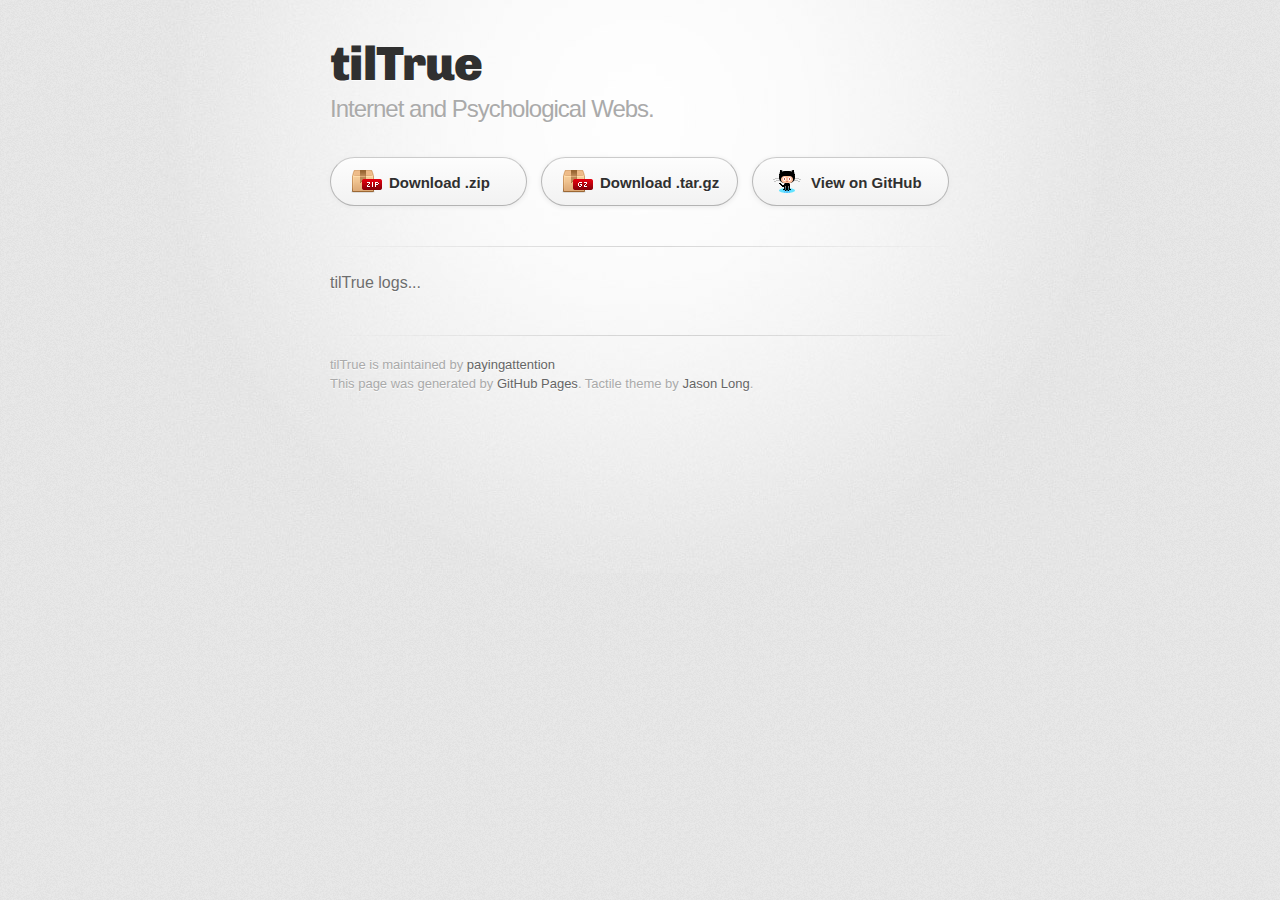
<file: index.html>
<!DOCTYPE html>
<html>
  <head>
    <meta charset='utf-8'>
    <meta http-equiv="X-UA-Compatible" content="chrome=1">
    <link href='https://fonts.googleapis.com/css?family=Chivo:900' rel='stylesheet' type='text/css'>
    <link rel="stylesheet" type="text/css" href="stylesheets/stylesheet.css" media="screen" />
    <link rel="stylesheet" type="text/css" href="stylesheets/pygment_trac.css" media="screen" />
    <link rel="stylesheet" type="text/css" href="stylesheets/print.css" media="print" />
    <!--[if lt IE 9]>
    <script src="//html5shiv.googlecode.com/svn/trunk/html5.js"></script>
    <![endif]-->
    <title>tilTrue by payingattention</title>
  </head>

  <body>
    <div id="container">
      <div class="inner">

        <header>
          <h1>tilTrue</h1>
          <h2>Internet and Psychological Webs.</h2>
        </header>

        <section id="downloads" class="clearfix">
          <a href="https://github.com/payingattention/tilTrue/zipball/master" id="download-zip" class="button"><span>Download .zip</span></a>
          <a href="https://github.com/payingattention/tilTrue/tarball/master" id="download-tar-gz" class="button"><span>Download .tar.gz</span></a>
          <a href="https://github.com/payingattention/tilTrue" id="view-on-github" class="button"><span>View on GitHub</span></a>
        </section>

        <hr>

        <section id="main_content">
          <p>tilTrue logs...</p>
        </section>

        <footer>
          tilTrue is maintained by <a href="https://github.com/payingattention">payingattention</a><br>
          This page was generated by <a href="http://pages.github.com">GitHub Pages</a>. Tactile theme by <a href="http://twitter.com/jasonlong">Jason Long</a>.
        </footer>

        
      </div>
    </div>
  </body>
</html>
</file>
<file: stylesheets/pygment_trac.css>
.highlight  { background: #ffffff; }
.highlight .c { color: #999988; font-style: italic } /* Comment */
.highlight .err { color: #a61717; background-color: #e3d2d2 } /* Error */
.highlight .k { font-weight: bold } /* Keyword */
.highlight .o { font-weight: bold } /* Operator */
.highlight .cm { color: #999988; font-style: italic } /* Comment.Multiline */
.highlight .cp { color: #999999; font-weight: bold } /* Comment.Preproc */
.highlight .c1 { color: #999988; font-style: italic } /* Comment.Single */
.highlight .cs { color: #999999; font-weight: bold; font-style: italic } /* Comment.Special */
.highlight .gd { color: #000000; background-color: #ffdddd } /* Generic.Deleted */
.highlight .gd .x { color: #000000; background-color: #ffaaaa } /* Generic.Deleted.Specific */
.highlight .ge { font-style: italic } /* Generic.Emph */
.highlight .gr { color: #aa0000 } /* Generic.Error */
.highlight .gh { color: #999999 } /* Generic.Heading */
.highlight .gi { color: #000000; background-color: #ddffdd } /* Generic.Inserted */
.highlight .gi .x { color: #000000; background-color: #aaffaa } /* Generic.Inserted.Specific */
.highlight .go { color: #888888 } /* Generic.Output */
.highlight .gp { color: #555555 } /* Generic.Prompt */
.highlight .gs { font-weight: bold } /* Generic.Strong */
.highlight .gu { color: #800080; font-weight: bold; } /* Generic.Subheading */
.highlight .gt { color: #aa0000 } /* Generic.Traceback */
.highlight .kc { font-weight: bold } /* Keyword.Constant */
.highlight .kd { font-weight: bold } /* Keyword.Declaration */
.highlight .kn { font-weight: bold } /* Keyword.Namespace */
.highlight .kp { font-weight: bold } /* Keyword.Pseudo */
.highlight .kr { font-weight: bold } /* Keyword.Reserved */
.highlight .kt { color: #445588; font-weight: bold } /* Keyword.Type */
.highlight .m { color: #009999 } /* Literal.Number */
.highlight .s { color: #d14 } /* Literal.String */
.highlight .na { color: #008080 } /* Name.Attribute */
.highlight .nb { color: #0086B3 } /* Name.Builtin */
.highlight .nc { color: #445588; font-weight: bold } /* Name.Class */
.highlight .no { color: #008080 } /* Name.Constant */
.highlight .ni { color: #800080 } /* Name.Entity */
.highlight .ne { color: #990000; font-weight: bold } /* Name.Exception */
.highlight .nf { color: #990000; font-weight: bold } /* Name.Function */
.highlight .nn { color: #555555 } /* Name.Namespace */
.highlight .nt { color: #000080 } /* Name.Tag */
.highlight .nv { color: #008080 } /* Name.Variable */
.highlight .ow { font-weight: bold } /* Operator.Word */
.highlight .w { color: #bbbbbb } /* Text.Whitespace */
.highlight .mf { color: #009999 } /* Literal.Number.Float */
.highlight .mh { color: #009999 } /* Literal.Number.Hex */
.highlight .mi { color: #009999 } /* Literal.Number.Integer */
.highlight .mo { color: #009999 } /* Literal.Number.Oct */
.highlight .sb { color: #d14 } /* Literal.String.Backtick */
.highlight .sc { color: #d14 } /* Literal.String.Char */
.highlight .sd { color: #d14 } /* Literal.String.Doc */
.highlight .s2 { color: #d14 } /* Literal.String.Double */
.highlight .se { color: #d14 } /* Literal.String.Escape */
.highlight .sh { color: #d14 } /* Literal.String.Heredoc */
.highlight .si { color: #d14 } /* Literal.String.Interpol */
.highlight .sx { color: #d14 } /* Literal.String.Other */
.highlight .sr { color: #009926 } /* Literal.String.Regex */
.highlight .s1 { color: #d14 } /* Literal.String.Single */
.highlight .ss { color: #990073 } /* Literal.String.Symbol */
.highlight .bp { color: #999999 } /* Name.Builtin.Pseudo */
.highlight .vc { color: #008080 } /* Name.Variable.Class */
.highlight .vg { color: #008080 } /* Name.Variable.Global */
.highlight .vi { color: #008080 } /* Name.Variable.Instance */
.highlight .il { color: #009999 } /* Literal.Number.Integer.Long */

.type-csharp .highlight .k { color: #0000FF }
.type-csharp .highlight .kt { color: #0000FF }
.type-csharp .highlight .nf { color: #000000; font-weight: normal }
.type-csharp .highlight .nc { color: #2B91AF }
.type-csharp .highlight .nn { color: #000000 }
.type-csharp .highlight .s { color: #A31515 }
.type-csharp .highlight .sc { color: #A31515 }
</file>
<file: stylesheets/print.css>
html, body, div, span, applet, object, iframe,
h1, h2, h3, h4, h5, h6, p, blockquote, pre,
a, abbr, acronym, address, big, cite, code,
del, dfn, em, img, ins, kbd, q, s, samp,
small, strike, strong, sub, sup, tt, var,
b, u, i, center,
dl, dt, dd, ol, ul, li,
fieldset, form, label, legend,
table, caption, tbody, tfoot, thead, tr, th, td,
article, aside, canvas, details, embed, 
figure, figcaption, footer, header, hgroup, 
menu, nav, output, ruby, section, summary,
time, mark, audio, video {
  margin: 0;
  padding: 0;
  border: 0;
  font-size: 100%;
  font: inherit;
  vertical-align: baseline;
}
/* HTML5 display-role reset for older browsers */
article, aside, details, figcaption, figure, 
footer, header, hgroup, menu, nav, section {
  display: block;
}
body {
  line-height: 1;
}
ol, ul {
  list-style: none;
}
blockquote, q {
  quotes: none;
}
blockquote:before, blockquote:after,
q:before, q:after {
  content: '';
  content: none;
}
table {
  border-collapse: collapse;
  border-spacing: 0;
}
body {
  font-size: 13px;
  line-height: 1.5; 
  font-family: 'Helvetica Neue', Helvetica, Arial, serif;
  color: #000;
}

a {
  color: #d5000d;
  font-weight: bold;
}

header {
  padding-top: 35px;
  padding-bottom: 10px;
}

header h1 {
  font-weight: bold;
  letter-spacing: -1px;
  font-size: 48px;
  color: #303030;
  line-height: 1.2;
}

header h2 {
  letter-spacing: -1px;
  font-size: 24px;
  color: #aaa;
  font-weight: normal;
  line-height: 1.3;
}
#downloads {
  display: none;
}
#main_content {
  padding-top: 20px;
}

code, pre {
  font-family: Monaco, "Bitstream Vera Sans Mono", "Lucida Console", Terminal;
  color: #222;
  margin-bottom: 30px;
  font-size: 12px;
}

code {
  padding: 0 3px;
}

pre {
  border: solid 1px #ddd;
  padding: 20px;
  overflow: auto;
}
pre code {
  padding: 0;
}

ul, ol, dl {
  margin-bottom: 20px;
}


/* COMMON STYLES */

table {
  width: 100%;
  border: 1px solid #ebebeb;
}

th {
  font-weight: 500;
}

td {
  border: 1px solid #ebebeb;
  text-align: center; 
  font-weight: 300;
}

form {
  background: #f2f2f2;
  padding: 20px;
  
}


/* GENERAL ELEMENT TYPE STYLES */

h1 {
  font-size: 2.8em;
} 

h2 {
  font-size: 22px;
  font-weight: bold;
  color: #303030;
  margin-bottom: 8px;
} 

h3 {
  color: #d5000d;
  font-size: 18px;
  font-weight: bold;
  margin-bottom: 8px;
} 
 
h4 {
  font-size: 16px;
  color: #303030;
  font-weight: bold;
} 

h5 {
  font-size: 1em;
  color: #303030;
} 

h6 {
  font-size: .8em;
  color: #303030;
} 

p {
  font-weight: 300;
  margin-bottom: 20px;
}
 
a {
  text-decoration: none;
}

p a {
  font-weight: 400;
}

blockquote {
  font-size: 1.6em;
  border-left: 10px solid #e9e9e9;
  margin-bottom: 20px;
  padding: 0 0 0 30px;
}

ul li {
  list-style: disc inside;
  padding-left: 20px;
}

ol li {
  list-style: decimal inside;
  padding-left: 3px;
}

dl dd {
  font-style: italic;
  font-weight: 100;
}

footer {
  margin-top: 40px;
  padding-top: 20px;
  padding-bottom: 30px;
  font-size: 13px;
  color: #aaa;
}

footer a {
  color: #666;
}

/* MISC */
.clearfix:after {
  clear: both;
  content: '.';
  display: block;
  visibility: hidden;
  height: 0;
}

.clearfix {display: inline-block;}
* html .clearfix {height: 1%;}
.clearfix {display: block;}
</file>
<file: stylesheets/stylesheet.css>
/* http://meyerweb.com/eric/tools/css/reset/ 
   v2.0 | 20110126
   License: none (public domain)
*/
html, body, div, span, applet, object, iframe,
h1, h2, h3, h4, h5, h6, p, blockquote, pre,
a, abbr, acronym, address, big, cite, code,
del, dfn, em, img, ins, kbd, q, s, samp,
small, strike, strong, sub, sup, tt, var,
b, u, i, center,
dl, dt, dd, ol, ul, li,
fieldset, form, label, legend,
table, caption, tbody, tfoot, thead, tr, th, td,
article, aside, canvas, details, embed, 
figure, figcaption, footer, header, hgroup, 
menu, nav, output, ruby, section, summary,
time, mark, audio, video {
	margin: 0;
	padding: 0;
	border: 0;
	font-size: 100%;
	font: inherit;
	vertical-align: baseline;
}
/* HTML5 display-role reset for older browsers */
article, aside, details, figcaption, figure, 
footer, header, hgroup, menu, nav, section {
	display: block;
}
body {
	line-height: 1;
}
ol, ul {
	list-style: none;
}
blockquote, q {
	quotes: none;
}
blockquote:before, blockquote:after,
q:before, q:after {
	content: '';
	content: none;
}
table {
	border-collapse: collapse;
	border-spacing: 0;
}

/* LAYOUT STYLES */
body {
  font-size: 1em;
  line-height: 1.5; 
  background: #e7e7e7 url(../images/body-bg.png) 0 0 repeat;
  font-family: 'Helvetica Neue', Helvetica, Arial, serif;
  text-shadow: 0 1px 0 rgba(255, 255, 255, 0.8);
  color: #6d6d6d;
}

a {
  color: #d5000d;
}
a:hover {
  color: #c5000c;
}

header {
  padding-top: 35px;
  padding-bottom: 25px;
}

header h1 {
  font-family: 'Chivo', 'Helvetica Neue', Helvetica, Arial, serif; font-weight: 900;
  letter-spacing: -1px;
  font-size: 48px;
  color: #303030;
  line-height: 1.2;
}

header h2 {
  letter-spacing: -1px;
  font-size: 24px;
  color: #aaa;
  font-weight: normal;
  line-height: 1.3;
}

#container {
  background: transparent url(../images/highlight-bg.jpg) 50% 0 no-repeat;
  min-height: 595px;
}

.inner {
  width: 620px;
  margin: 0 auto;
}

#container .inner img {
  max-width: 100%;
}

#downloads {
  margin-bottom: 40px;
}

a.button {
  -moz-border-radius: 30px;
  -webkit-border-radius: 30px;                     
  border-radius: 30px;
  border-top: solid 1px #cbcbcb;
  border-left: solid 1px #b7b7b7;
  border-right: solid 1px #b7b7b7;
  border-bottom: solid 1px #b3b3b3;
  color: #303030;
  line-height: 25px;
  font-weight: bold;
  font-size: 15px;
  padding: 12px 8px 12px 8px;
  display: block;
  float: left;
  width: 179px;
  margin-right: 14px;  
  background: #fdfdfd; /* Old browsers */
  background: -moz-linear-gradient(top,  #fdfdfd 0%, #f2f2f2 100%); /* FF3.6+ */
  background: -webkit-gradient(linear, left top, left bottom, color-stop(0%,#fdfdfd), color-stop(100%,#f2f2f2)); /* Chrome,Safari4+ */
  background: -webkit-linear-gradient(top,  #fdfdfd 0%,#f2f2f2 100%); /* Chrome10+,Safari5.1+ */
  background: -o-linear-gradient(top,  #fdfdfd 0%,#f2f2f2 100%); /* Opera 11.10+ */
  background: -ms-linear-gradient(top,  #fdfdfd 0%,#f2f2f2 100%); /* IE10+ */
  background: linear-gradient(top,  #fdfdfd 0%,#f2f2f2 100%); /* W3C */
  filter: progid:DXImageTransform.Microsoft.gradient( startColorstr='#fdfdfd', endColorstr='#f2f2f2',GradientType=0 ); /* IE6-9 */
  -webkit-box-shadow: 10px 10px 5px #888;
  -moz-box-shadow: 10px 10px 5px #888;
  box-shadow: 0px 1px 5px #e8e8e8;
}
a.button:hover {
  border-top: solid 1px #b7b7b7;
  border-left: solid 1px #b3b3b3;
  border-right: solid 1px #b3b3b3;
  border-bottom: solid 1px #b3b3b3;
  background: #fafafa; /* Old browsers */
  background: -moz-linear-gradient(top,  #fdfdfd 0%, #f6f6f6 100%); /* FF3.6+ */
  background: -webkit-gradient(linear, left top, left bottom, color-stop(0%,#fdfdfd), color-stop(100%,#f6f6f6)); /* Chrome,Safari4+ */
  background: -webkit-linear-gradient(top,  #fdfdfd 0%,#f6f6f6 100%); /* Chrome10+,Safari5.1+ */
  background: -o-linear-gradient(top,  #fdfdfd 0%,#f6f6f6 100%); /* Opera 11.10+ */
  background: -ms-linear-gradient(top,  #fdfdfd 0%,#f6f6f6 100%); /* IE10+ */
  background: linear-gradient(top,  #fdfdfd 0%,#f6f6f6, 100%); /* W3C */
  filter: progid:DXImageTransform.Microsoft.gradient( startColorstr='#fdfdfd', endColorstr='#f6f6f6',GradientType=0 ); /* IE6-9 */
}

a.button span {
  padding-left: 50px;
  display: block;
  height: 23px;
}

#download-zip span {
  background: transparent url(../images/zip-icon.png) 12px 50% no-repeat;
}
#download-tar-gz span {
  background: transparent url(../images/tar-gz-icon.png) 12px 50% no-repeat;
}
#view-on-github span {
  background: transparent url(../images/octocat-icon.png) 12px 50% no-repeat;
}
#view-on-github {
  margin-right: 0;
}

code, pre {
  font-family: Monaco, "Bitstream Vera Sans Mono", "Lucida Console", Terminal;
  color: #222;
  margin-bottom: 30px;
  font-size: 14px;
}

code {
  background-color: #f2f2f2;
  border: solid 1px #ddd;
  padding: 0 3px;
}

pre {
  padding: 20px;
  background: #303030;
  color: #f2f2f2;
  text-shadow: none;
  overflow: auto;
}
pre code {
  color: #f2f2f2;
  background-color: #303030;
  border: none;
  padding: 0;
}

ul, ol, dl {
  margin-bottom: 20px;
}


/* COMMON STYLES */

hr {
  height: 1px;
  line-height: 1px;
  margin-top: 1em;
  padding-bottom: 1em;
  border: none;
  background: transparent url('../images/hr.png') 50% 0 no-repeat;
}

strong {
  font-weight: bold;
}

em {
  font-style: italic;
}

table {
  width: 100%;
  border: 1px solid #ebebeb;
}

th {
  font-weight: 500;
}

td {
  border: 1px solid #ebebeb;
  text-align: center; 
  font-weight: 300;
}

form {
  background: #f2f2f2;
  padding: 20px;
  
}


/* GENERAL ELEMENT TYPE STYLES */

h1 {
  font-size: 32px;
} 

h2 {
  font-size: 22px;
  font-weight: bold;
  color: #303030;
  margin-bottom: 8px;
} 

h3 {
  color: #d5000d;
  font-size: 18px;
  font-weight: bold;
  margin-bottom: 8px;
} 
 
h4 {
  font-size: 16px;
  color: #303030;
  font-weight: bold;
} 

h5 {
  font-size: 1em;
  color: #303030;
} 

h6 {
  font-size: .8em;
  color: #303030;
} 

p {
  font-weight: 300;
  margin-bottom: 20px;
}
 
a {
  text-decoration: none;
}

p a {
  font-weight: 400;
}

blockquote {
  font-size: 1.6em;
  border-left: 10px solid #e9e9e9;
  margin-bottom: 20px;
  padding: 0 0 0 30px;
}

ul li {
  list-style: disc inside;
  padding-left: 20px;
}

ol li {
  list-style: decimal inside;
  padding-left: 3px;
}

dl dt {
  color: #303030;
}

footer {
  background: transparent url('../images/hr.png') 0 0 no-repeat;
  margin-top: 40px;
  padding-top: 20px;
  padding-bottom: 30px;
  font-size: 13px;
  color: #aaa;
}

footer a {
  color: #666;
}
footer a:hover {
  color: #444;
}

/* MISC */
.clearfix:after {
  clear: both;
  content: '.';
  display: block;
  visibility: hidden;
  height: 0;
}

.clearfix {display: inline-block;}
* html .clearfix {height: 1%;}
.clearfix {display: block;}

/* #Media Queries
================================================== */

/* Smaller than standard 960 (devices and browsers) */
@media only screen and (max-width: 959px) {}

/* Tablet Portrait size to standard 960 (devices and browsers) */
@media only screen and (min-width: 768px) and (max-width: 959px) {}

/* All Mobile Sizes (devices and browser) */
@media only screen and (max-width: 767px) {
  header {
    padding-top: 10px;
    padding-bottom: 10px;
  }
  #downloads {
    margin-bottom: 25px;
  }
  #download-zip, #download-tar-gz {
    display: none;
  }
  .inner {
    width: 94%;
    margin: 0 auto;
  }
}

/* Mobile Landscape Size to Tablet Portrait (devices and browsers) */
@media only screen and (min-width: 480px) and (max-width: 767px) {}

/* Mobile Portrait Size to Mobile Landscape Size (devices and browsers) */
@media only screen and (max-width: 479px) {}
</file>
